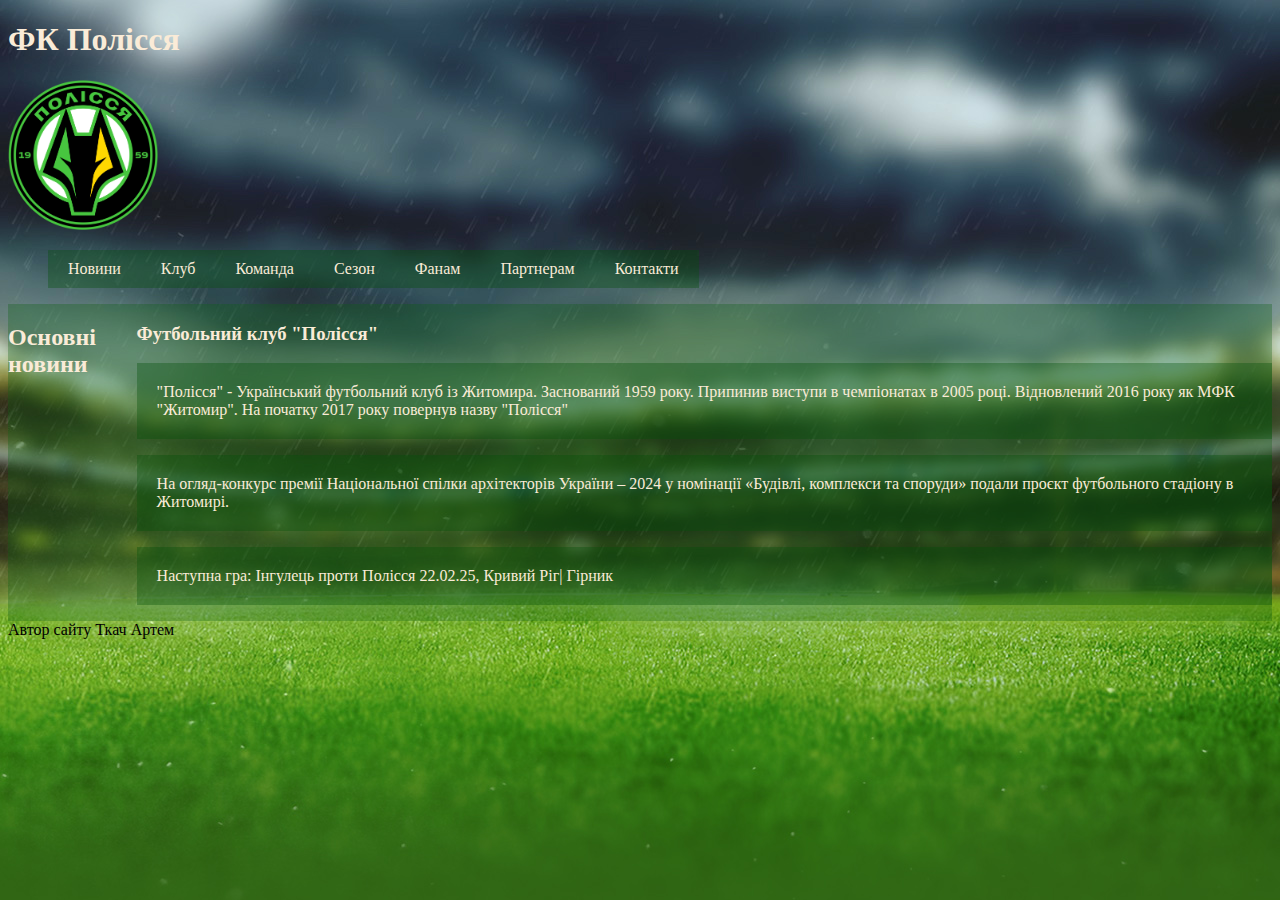
<file: index.html>
<!DOCTYPE html>
<html lang="en">
  <head>
    <meta charset="UTF-8" />
    <meta name="viewport" content="width=device-width, initial-scale=1.0" />
    <title>Document</title>
    <link rel="stylesheet" href="./css/styles.css" />
  </head>
  <body>
    <header>
      <h1>ФК Полісся</h1>

      <a href="./index.html">
        <img
          src="./images/fc_polissya_logo_rgb.png"
          alt="Лого Полісся"
          width="150px"
          height="150px"
        />
      </a>

      <div>
        <nav>
          <ul>
            <li><p class="nav-item">Новини</p></li>
            <li><p class="nav-item">Клуб</p></li>
            <li><p class="nav-item">Команда</p></li>
            <li><p class="nav-item">Сезон</p></li>
            <li><p class="nav-item">Фанам</p></li>
            <li><p class="nav-item">Партнерам</p></li>
            <li><p class="nav-item">Контакти</p></li>
          </ul>

        </nav>
      </div>

    </header>
    <main>
      <section class="highlights" id="highlights">
        <h2>Основні новини</h2>
      <div>          
        <article>
          <h3>Футбольний клуб "Полісся"</h3>
          <p>"Полісся" - Український футбольний клуб із Житомира. Заснований 1959 року. Припинив виступи в чемпіонатах в 2005 році. Відновлений 2016 року як МФК "Житомир". На початку 2017 року повернув назву "Полісся"</p>
        </article>
        <article>
          <p>На огляд-конкурс премії Національної спілки архітекторів України – 2024 у номінації «Будівлі, комплекси та споруди» подали проєкт футбольного стадіону в Житомирі.</p>
        </article>
        <article>
          <p>Наступна гра: Інгулець проти Полісся 22.02.25, Кривий Ріг| Гірник</p>
        </article>
      </div>
        
        
      <!-- <section id="news">
        <h2>Новини</h2>
        <article>
          <h3>"Полісся" - "Яблонець": післяматчевий коментар Імада Ашура</h3>
          <p>
            Імад Ашур про матч з "Яблонцем" та підготовку команди на зборах: -
            Наскільки інформативним цей матч був для вас? На що конкретно ви
            хотіли б закцентуватися?
          </p>

          <p>
            - Як і будь-яка гра, яка є на зборах, це перш за все саме цей збір
            інформації, бо у нас надалі ще 5 матчів і все ближче і ближче до вже
            офіційних матчів нам доведеться робити певні висновки стосовно і
            побудови складу, і стосовно цих деталей, <br />
            моментів індивідуальних в першу чергу, і рішень індивідуальних, які
            ми приймаємо в певні моменти. Сьогодні конкретно, якщо говорити,
            наприклад, про перший тайм, то, знову ж таки, одне рішення не
            підтиснути суперника,
            <br />
            дало йому нагоду знайти момент для загострення, яким вони
            користувалися. Після цього у нас була достатня кількість загострень,
            які не завершились взяттям воріт, на жаль. І так само було достатньо
            нагод, <br />
            де можна було загострювати чи розпорядитись м’ячем краще, але це
            питання індивідуальних рішень. Відчутно, що нам фізично важко
            витримати й тайм, що не є чимось дивним. Питання суперника не
            турбувало зовсім. <br />
            Ми не розбирали, не слідкували, до суперника не готувалися. У нас
            був весь фокус, весь акцент на тому, що ми хочемо робити. Поки що
            будуть заважати ці фізичні кондиції, вони будуть заважати, ми маємо
            це прийняти. Але я думаю, що ми наближаємось до того, щоб 45-60
            хвилин ми вже все ж нав’язували свою гру. Коли ми дістанемось цього
            моменту, я всеодно буду очікувати кращого прийняття рішень від
            певних гравців. І це, в першу чергу, в інтересах самих гравців,
            <br />
            тому що грати вже потім в офіційних матчах хоче кожен.
          </p>

          <p>
            - Якщо абстрагуватися від рахунку, який тайм вам більше сподобався?
          </p>
          <p>
            - Ну, відверто, була різниця. Група, яка вийшла в першому таймі,
            відчувалася свіжішою, на мою думку, і змогла цей тайм провести більш
            рівно. З точки зору гри, так само думаю, що у нас перший тайм був
            більш цілісний, тому що нам вдавалося створювати. Ну, знову ж таки,
            не завершувати, на жаль, але створювати епізоди, створювати нагоди
            для загострень тощо, і загострень біля наших воріт було не так
            багато. В другому таймі наче увійшли в гру краще, бо в перші хвилині
            адаптувалися до структури суперника і до пресингу. В другому таймі
            увійшли в гру краще, але, знову ж таки, занадто багато було рішень
            вже на третині суперника, коли бажано і треба бути сміливішим, треба
            загострювати, треба подавати, треба бити, треба брати на себе
            відповідальність. І замість того, щоб повертатися до середини поля,
            до нашої третини. Ось цим ми інколи зловживаємо і можемо на
            контрасті взяти навіть другий відбилися від їх атаки. Миттєво, без
            сумніву, знову м'яч повертається в майданчик. А там вже буде, що
            буде. І ось ці моменти, які більше пов'язані вже з індивідуальними
            внутрішніми сумнівами, нам треба надалі наполегливо вимагати, щоб
            наш цільний напрямок були ворота суперника. В усіх моментах гри.
            Можемо чи ні, далі вже обираємо безпосередньо в моменті. Але дуже
            багато епізодів, де ми могли просувати цей м'яч, ми все одно
            приймаємо рішення повертатися назад. Ці рішення, так чи інакше,
            будуть впливати на вибір складу, на той чи інший матч. Це нормально.
            І навіть зараз в товариських матчах так само будемо наближатися до
            офіційних. Так само будемо думати, як розподіляти ігровий час між
            гравцями.
          </p>
          <p>
            - У першому спаррингу проти “Лехії” Борис Крушинський був як лівий
            вінгер. Сьогодні він нижче, він вже як лівий захисник. Ви шукаєте
            йому позицію?
          </p>
          <p>
            - Ні, насправді сьогодні у нас був номінально один лівий захисник
            доступний – Богдан Михайліченко. Тому на другий тайм нам довелось
            зробити вибір між Борьою і Сашою Назаренком. І вони по черзі певну
            частину другого тайму провели на цій позиції. Наразі у нас склалася
            така ситуація, яка має вирішитися згодом. І знову ж таки повернемось
            до того, що кожен гравець буде грати в тій позиції, яка треба. Але
            наразі, ще в матчі з Шахтарем, Боря себе проявив дуже-дуже пристойно
            в якості вінгера. І наразі ми думаємо, що можливо ця позиція буде
            та, на якій він зможе бути ефективним. І він вже це доводив і в
            тренуваннях так само це доводить. Але з приводу позиції лівого
            захисника, це сьогодні було вимушено.
          </p>
          <p>
            - І останнє, як вам новачки? Кого можете виокремити серед тих, хто
            зіграв?
          </p>
          <p>
            - Сьогодні я радий, що проведучи не так багато часу з нами, вийшов в
            старті Батіста. Знову ж таки, він зараз трохи від групи відстає,
            може не трохи, а на декілька тижнів відстає від групи з точки зору
            фізичної підготовки. Але, знову ж таки, я радий, що він сьогодні
            вийшов, свій час зіграв і ту інтенсивність, яка вимушувала суперника
            помилятися, вони помилялися в першому таймі багато за рахунок, через
            те, що ми пересингували, він так само приймав в цьому участь. Томер
            адаптується. Зараз йому треба трохи більше відчувати момент, коли
            віддавати передачу в напрямку ворів суперника, коли більше шукати
            передачу діагонально, коли бити поворот. Так само, як я казав, Офек
            Бітон сьогодні не зіграв, на жаль, невеличкі пошкодження, тому ми
            його поберегли. Саша Андрієвський так само після перших тижнів таких
            досить важких адаптовується. У грі сьогодні був дуже активним і
            позиційно покращив, більше грає до наших вимог. І Анді так само, на
            мою думку, зараз в мене на цей момент питань немає. Вони
            інтегруються, і це нормальний процес для них. Дуже-дуже буде сильно
            впливати на їх інтеграцію, то, що демонструють, і що нав'язують, і у
            що вірять вже ті, хто тут були певний час.
          </p>
        </article>
      </section> -->
      <section></section>
      <section></section>
      <section></section>
      <section></section>
      <section></section>
    </main>
    <footer>Автор сайту Ткач Артем</footer>
  </body>
</html>
</file>
<file: css/styles.css>
body {
  background: url(../images/bg-img.jpeg) rgb(13, 104, 13) no-repeat 50% 0;
}

h1,
h2,
h3,
h4,
h5,
h6 {
  color: antiquewhite;
}

p {
  color: antiquewhite;
  background: rgba(4, 80, 8, 0.349);
  padding: 20px;
}

ul {
    display: flex;
    list-style-type: none;

}

nav {
    display: flex;
    align-items: center;
    justify-items: center;
}


.nav-item {
    flex-direction: row;
    margin: 0;
    padding: 10px 20px; 
    
}

.nav-item:hover {
    background-color: rgb(5, 78, 14);
}

#highlights {
  background-color: #0c611350;
}

.highlights {
    display: flex;
}
</file>
